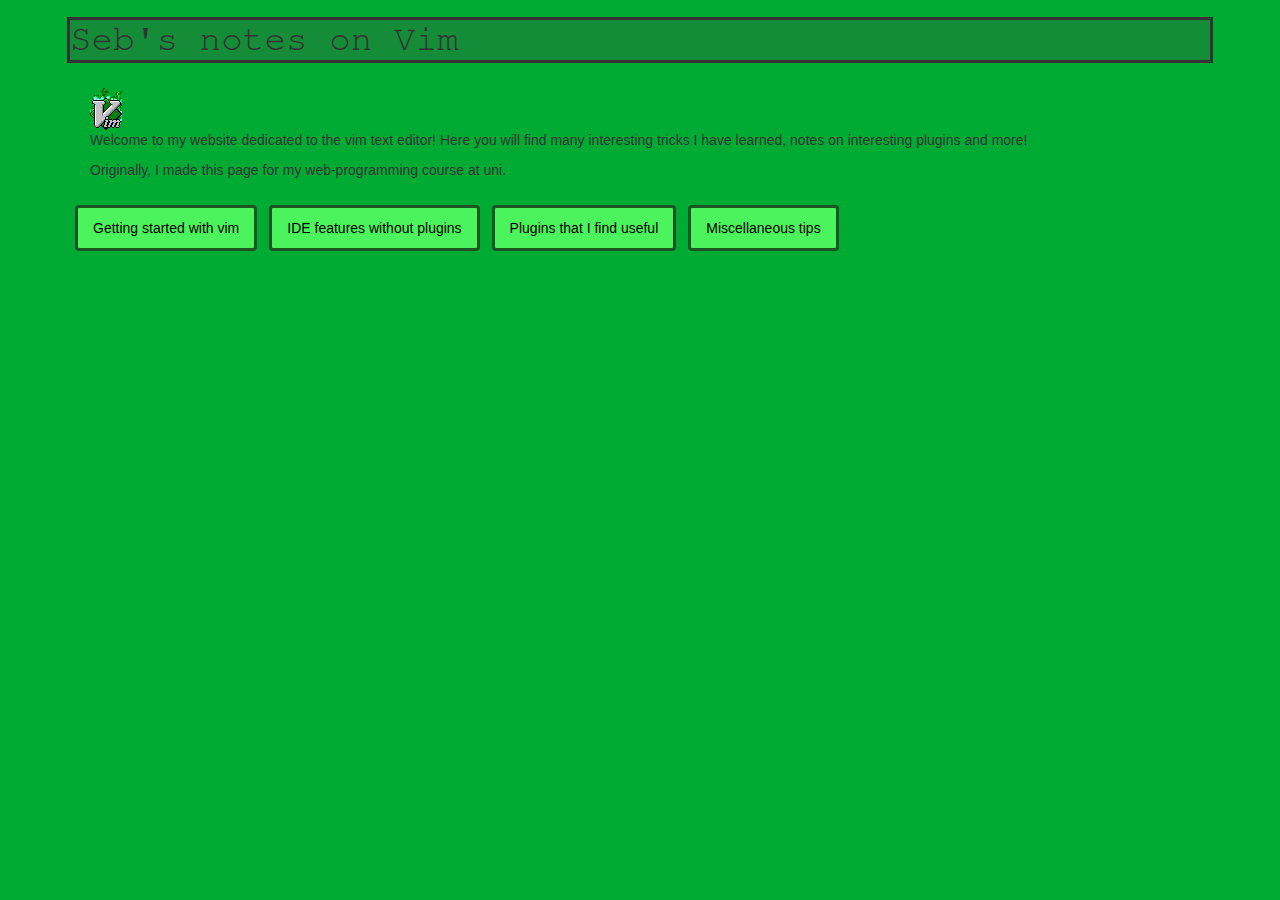
<file: index.html>
<!doctype html>
<html lang="en">
	<head>
		<title> Seb's notes on Vim </title>
		<meta charset="utf-8">
		<meta name="viewport" content="width=device-width, initial-scale=1">
		<link rel="stylesheet" href="https://maxcdn.bootstrapcdn.com/bootstrap/3.4.1/css/bootstrap.min.css">
		<script src="https://ajax.googleapis.com/ajax/libs/jquery/3.5.1/jquery.min.js"></script>
		<script src="https://maxcdn.bootstrapcdn.com/bootstrap/3.4.1/js/bootstrap.min.js"></script>

		<link rel="stylesheet" type="text/css" href="stylesheet.css">
	</head>

	<body>
		<div class="container">
		<div class="header">
			<h1> Seb's notes on Vim </h1>
		</div>

		<div class="main_content">
			<a href="https://www.vim.org/">
				<img class="logo" src="vim_on_fire.gif">
			</a>

			<p> 
			Welcome to my website dedicated to the vim text editor! Here you will find many interesting tricks I have learned, notes on interesting plugins and more!
			</p>
			<p>Originally, I made this page for my web-programming course at uni.</p>
		</div>

		<ul class="nav nav-pills">
			<li><a class="navlink" href="getting_started.html"> Getting started with vim </a></li>
			<li><a class="navlink" href="ide.html"> IDE features without plugins </a></li>
			<li><a class="navlink" href="plugins.html"> Plugins that I find useful </a></li>
			<li><a class="navlink" href="misc.html"> Miscellaneous tips </a></li>
		</ul>
		</div>
	</body>
</html>
</file>
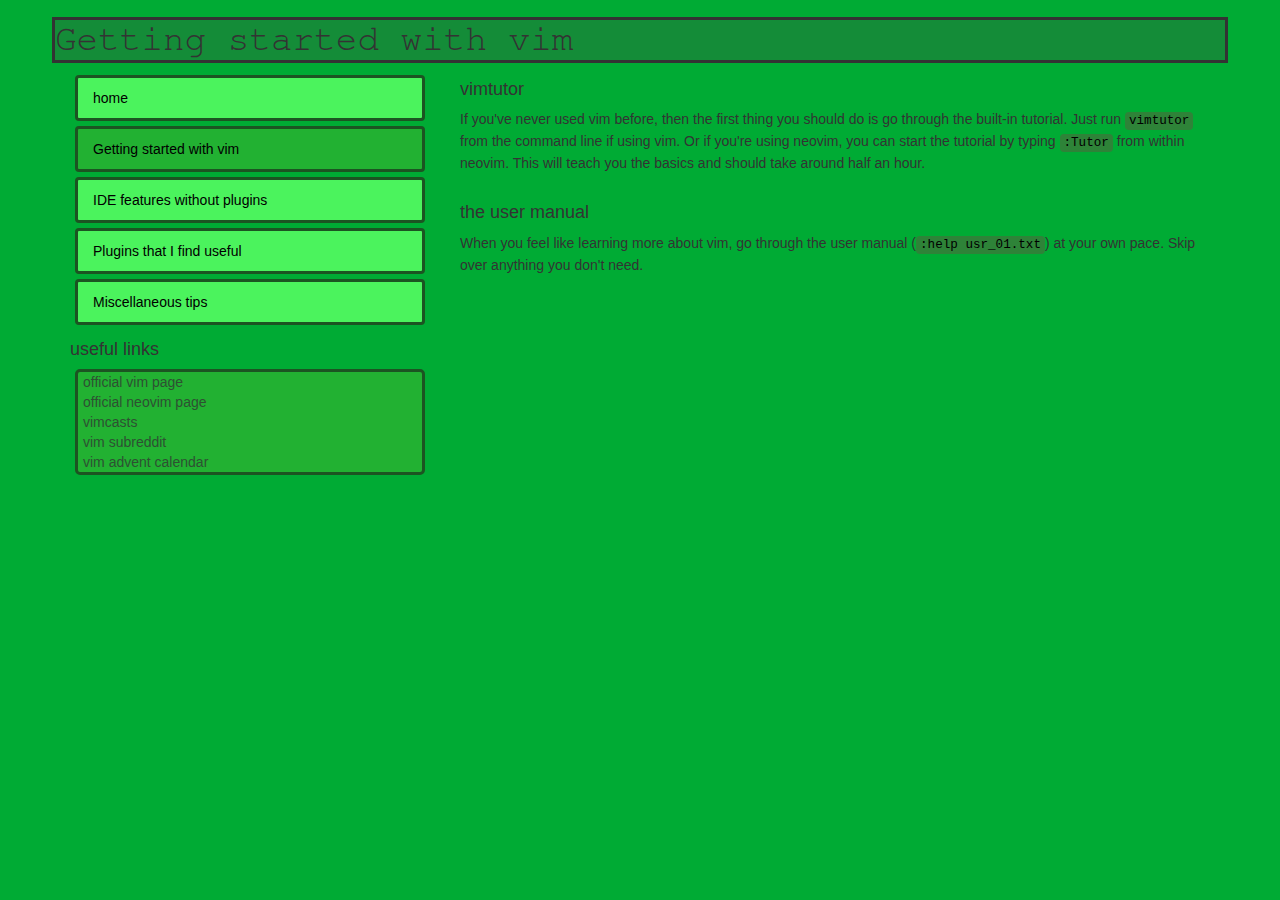
<file: getting_started.html>
<!doctype html>
<html lang="en">
	<head>
		<title>Getting started with vim</title>
		<meta charset="utf-8">
		<meta name="viewport" content="width=device-width, initial-scale=1">
		<link rel="stylesheet" href="https://maxcdn.bootstrapcdn.com/bootstrap/3.4.1/css/bootstrap.min.css">
		<script src="https://ajax.googleapis.com/ajax/libs/jquery/3.5.1/jquery.min.js"></script>
		<script src="https://maxcdn.bootstrapcdn.com/bootstrap/3.4.1/js/bootstrap.min.js"></script>

		<link rel="stylesheet" type="text/css" href="stylesheet.css">
	</head>
	<div class="container">
		<div class="row content">
			<body>
				<div class="header">
					<h1>Getting started with vim</h1>
				</div>

				<div class="col-sm-4">
					<ul class="nav nav-pills nav-stacked">
						<li><a class="navlink" href="index.html">home</a></li>
						<li class="active"><a class="navlink" href="getting_started.html">Getting started with vim</a></li>
						<li><a class="navlink" href="ide.html"> IDE features without plugins </a></li>
						<li><a class="navlink" href="plugins.html"> Plugins that I find useful </a></li>
						<li><a class="navlink" href="misc.html"> Miscellaneous tips </a></li>
					</ul>
					<h4>useful links</h4>
					<div class="linkbox">
						<a class="vimlink" href="https://www.vim.org/">official vim page</a><br>
						<a class="vimlink" href="https://neovim.io/">official neovim page</a><br>
						<a class="vimlink" href="http://vimcasts.org/">vimcasts</a><br>
						<a class="vimlink" href="https://www.reddit.com/r/vim/">vim subreddit</a><br>
						<a class="vimlink" href="https://vimways.org/">vim advent calendar</a><br>
					</div>
				</div>

				<div class="col-sm-8">
					<h4>vimtutor</h4>
					<p>
					If you've never used vim before, then the first thing you should do is go through the built-in tutorial. Just run <code>vimtutor</code> from the command line if using vim. Or if you're using neovim, you can start the tutorial by typing <code>:Tutor</code> from within neovim. This will teach you the basics and should take around half an hour.
					<br><br>
					</p>
					<script id="asciicast-PLtLmwlxTHHsjLbXWQEE5rE26" src="https://asciinema.org/a/PLtLmwlxTHHsjLbXWQEE5rE26.js" async></script>
					<h4>the user manual</h4>
					<p>When you feel like learning more about vim, go through the user manual (<code>:help usr_01.txt</code>) at your own pace. Skip over anything you don't need.</p>
				</div>
			</body>
		</div>
	</div>
</html>
</file>
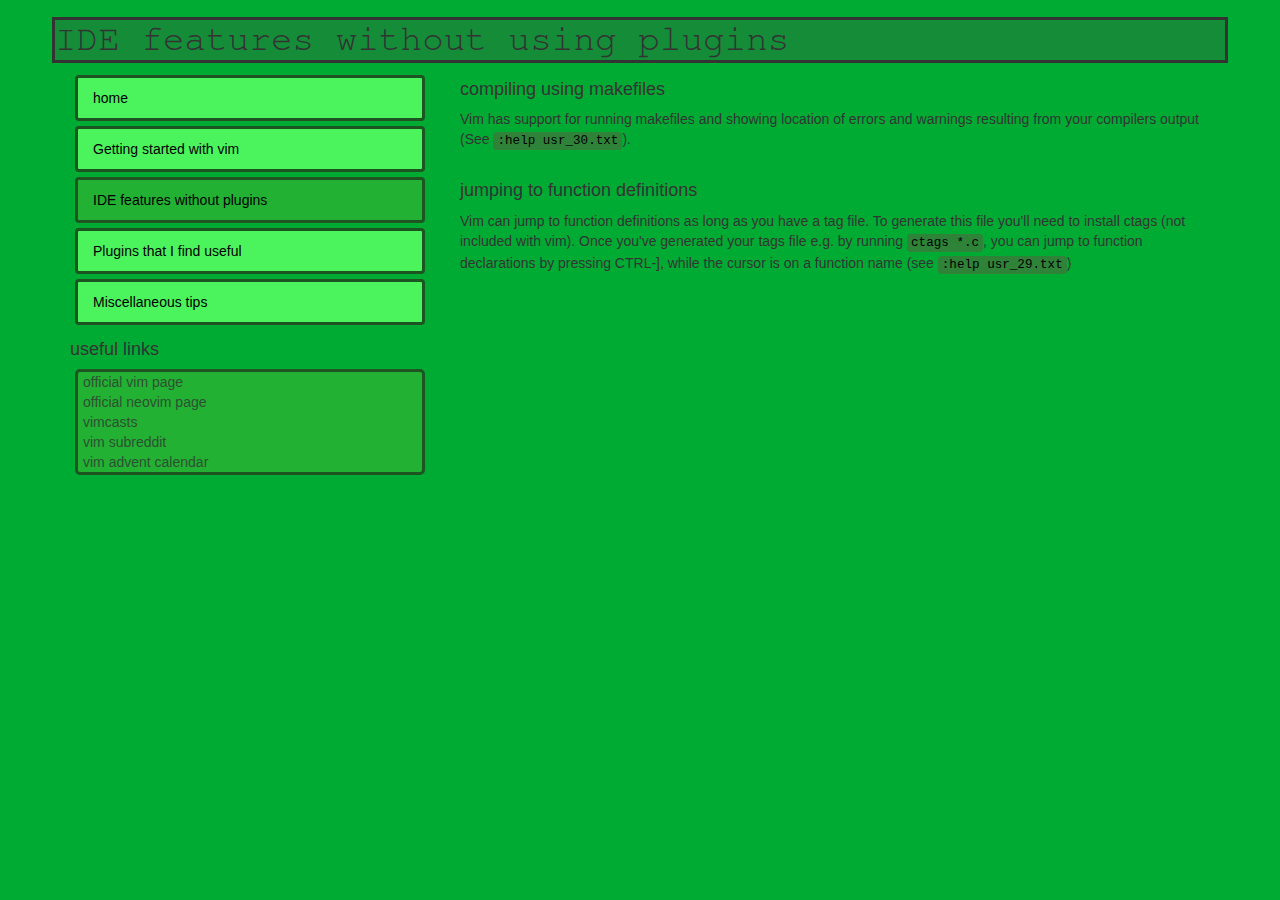
<file: ide.html>
<!doctype html>
<html lang="en">
	<head>
		<title>IDE features without plugins</title>
		<meta charset="utf-8">
		<meta name="viewport" content="width=device-width, initial-scale=1">
		<link rel="stylesheet" href="https://maxcdn.bootstrapcdn.com/bootstrap/3.4.1/css/bootstrap.min.css">
		<script src="https://ajax.googleapis.com/ajax/libs/jquery/3.5.1/jquery.min.js"></script>
		<script src="https://maxcdn.bootstrapcdn.com/bootstrap/3.4.1/js/bootstrap.min.js"></script>

		<link rel="stylesheet" type="text/css" href="stylesheet.css">
	</head>
	<div class="container">
		<div class="row content">
			<body>
				<div class="header">
					<h1>IDE features without using plugins</h1>
				</div>

				<div class="col-sm-4">
					<ul class="nav nav-pills nav-stacked">
						<li><a class="navlink" href="index.html">home</a></li>
						<li><a class="navlink" href="getting_started.html">Getting started with vim</a></li>
						<li class="active"><a class="navlink" href="ide.html"> IDE features without plugins </a></li>
						<li><a class="navlink" href="plugins.html"> Plugins that I find useful </a></li>
						<li><a class="navlink" href="misc.html"> Miscellaneous tips </a></li>
					</ul>
					<h4>useful links</h4>
					<div class="linkbox">
						<a class="vimlink" href="https://www.vim.org/">official vim page</a><br>
						<a class="vimlink" href="https://neovim.io/">official neovim page</a><br>
						<a class="vimlink" href="http://vimcasts.org/">vimcasts</a><br>
						<a class="vimlink" href="https://www.reddit.com/r/vim/">vim subreddit</a><br>
						<a class="vimlink" href="https://vimways.org/">vim advent calendar</a><br>
					</div>
				</div>

				<div class="col-sm-8">
					<h4>compiling using makefiles</h4>
					<p> Vim has support for running makefiles and showing location of errors and warnings resulting from your compilers output (See <code>:help usr_30.txt</code>).  <br><br> </p>

					<h4>jumping to function definitions</h4>
					<p>Vim can jump to function definitions as long as you have a tag file. To generate this file you'll need to install ctags (not included with vim). Once you've generated your tags file e.g. by running <code>ctags *.c</code>, you can jump to function declarations by pressing CTRL-], while the cursor is on a function name (see <code>:help usr_29.txt</code>)</p>
				</div>
			</body>
		</div>
	</div>
</html>
</file>
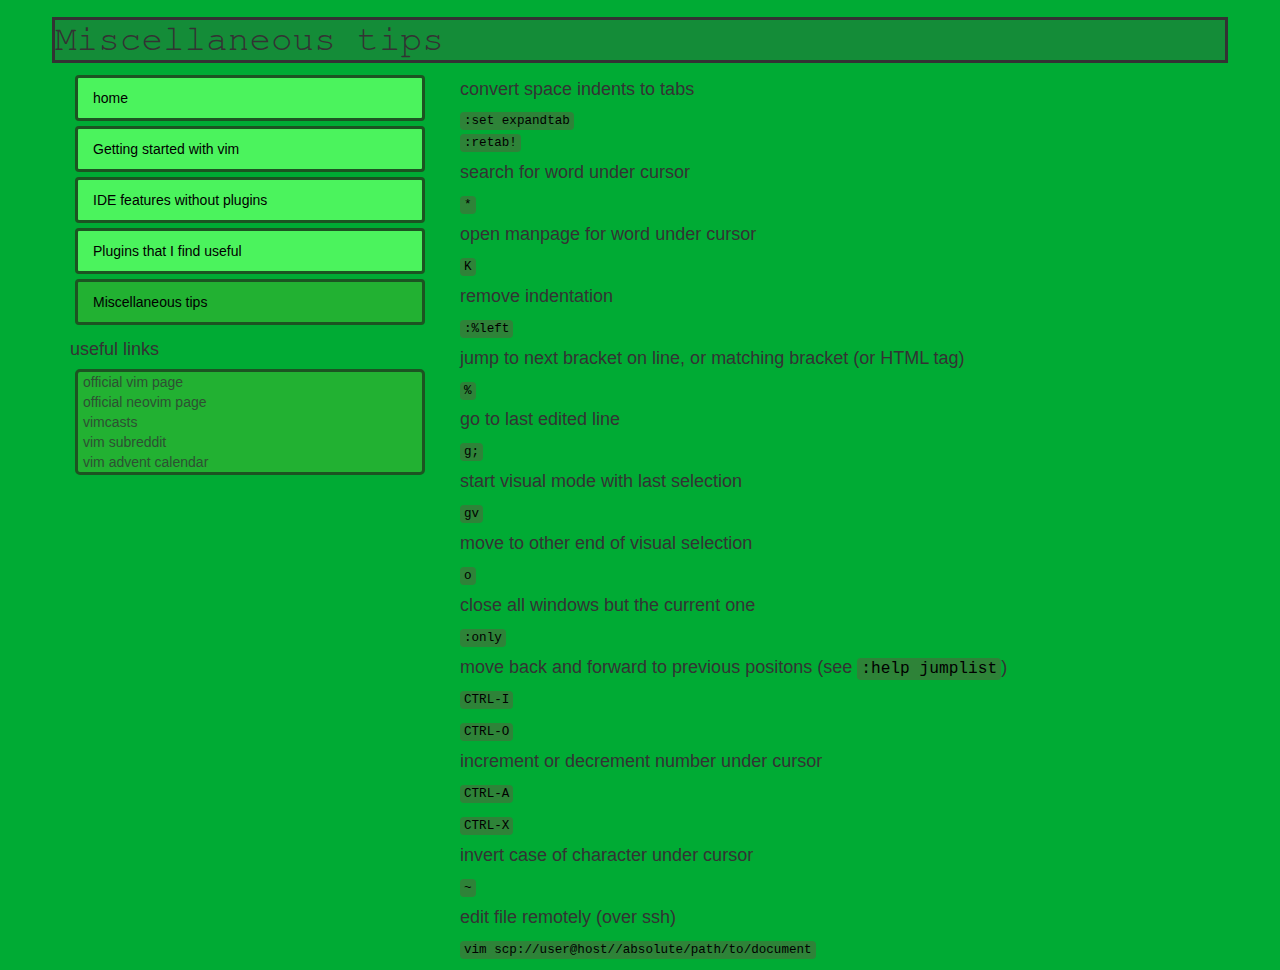
<file: misc.html>
<!doctype html>
<html lang="en">
	<head>
		<title>Miscellaneous tips</title>
		<meta charset="utf-8">
		<meta name="viewport" content="width=device-width, initial-scale=1">
		<link rel="stylesheet" href="https://maxcdn.bootstrapcdn.com/bootstrap/3.4.1/css/bootstrap.min.css">
		<script src="https://ajax.googleapis.com/ajax/libs/jquery/3.5.1/jquery.min.js"></script>
		<script src="https://maxcdn.bootstrapcdn.com/bootstrap/3.4.1/js/bootstrap.min.js"></script>

		<link rel="stylesheet" type="text/css" href="stylesheet.css">
	</head>
	<div class="container">
		<div class="row content">
			<body>
				<div class="header">
					<h1>Miscellaneous tips</h1>
				</div>

				<div class="col-sm-4">
					<ul class="nav nav-pills nav-stacked">
						<li><a class="navlink" href="index.html">home</a></li>
						<li><a class="navlink" href="getting_started.html">Getting started with vim</a></li>
						<li><a class="navlink" href="ide.html"> IDE features without plugins </a></li>
						<li><a class="navlink" href="plugins.html"> Plugins that I find useful </a></li>
						<li class="active"><a class="navlink" href="misc.html"> Miscellaneous tips </a></li>
					</ul>
					<h4>useful links</h4>
					<div class="linkbox">
						<a class="vimlink" href="https://www.vim.org/">official vim page</a><br>
						<a class="vimlink" href="https://neovim.io/">official neovim page</a><br>
						<a class="vimlink" href="http://vimcasts.org/">vimcasts</a><br>
						<a class="vimlink" href="https://www.reddit.com/r/vim/">vim subreddit</a><br>
						<a class="vimlink" href="https://vimways.org/">vim advent calendar</a><br>
					</div>
				</div>

				<div class="col-sm-8">
					<h4>convert space indents to tabs</h4>
					<p><code>:set expandtab</code><br><code>:retab!</code></p>

					<h4>search for word under cursor</h4>
					<p><code>*</code></p>

					<h4>open manpage for word under cursor</h4>
					<p><code>K</code></p>

					<h4>remove indentation</h4>
					<p><code>:%left</code></p>

					<h4>jump to next bracket on line, or matching bracket (or HTML tag)</h4>
					<p><code>%</code></p>

					<h4>go to last edited line</h4>
					<p><code>g;</code></p>

					<h4>start visual mode with last selection</h4>
					<p><code>gv</code></p>

					<h4>move to other end of visual selection</h4>
					<p><code>o</code></p>

					<h4>close all windows but the current one</h4>
					<p><code>:only</code></p>

					<h4>move back and forward to previous positons (see <code>:help jumplist</code>)</h4>
					<p><code>CTRL-I</code></p>
					<p><code>CTRL-O</code></p>

					<h4>increment or decrement number under cursor</h4>
					<p><code>CTRL-A</code></p>
					<p><code>CTRL-X</code></p>

					<h4>invert case of character under cursor</h4>
					<p><code>~</code></p>

					<h4>edit file remotely (over ssh)</h4>
					<p><code>vim scp://user@host//absolute/path/to/document</code></p>
				</div>
			</body>
		</div>
	</div>
</html>
</file>
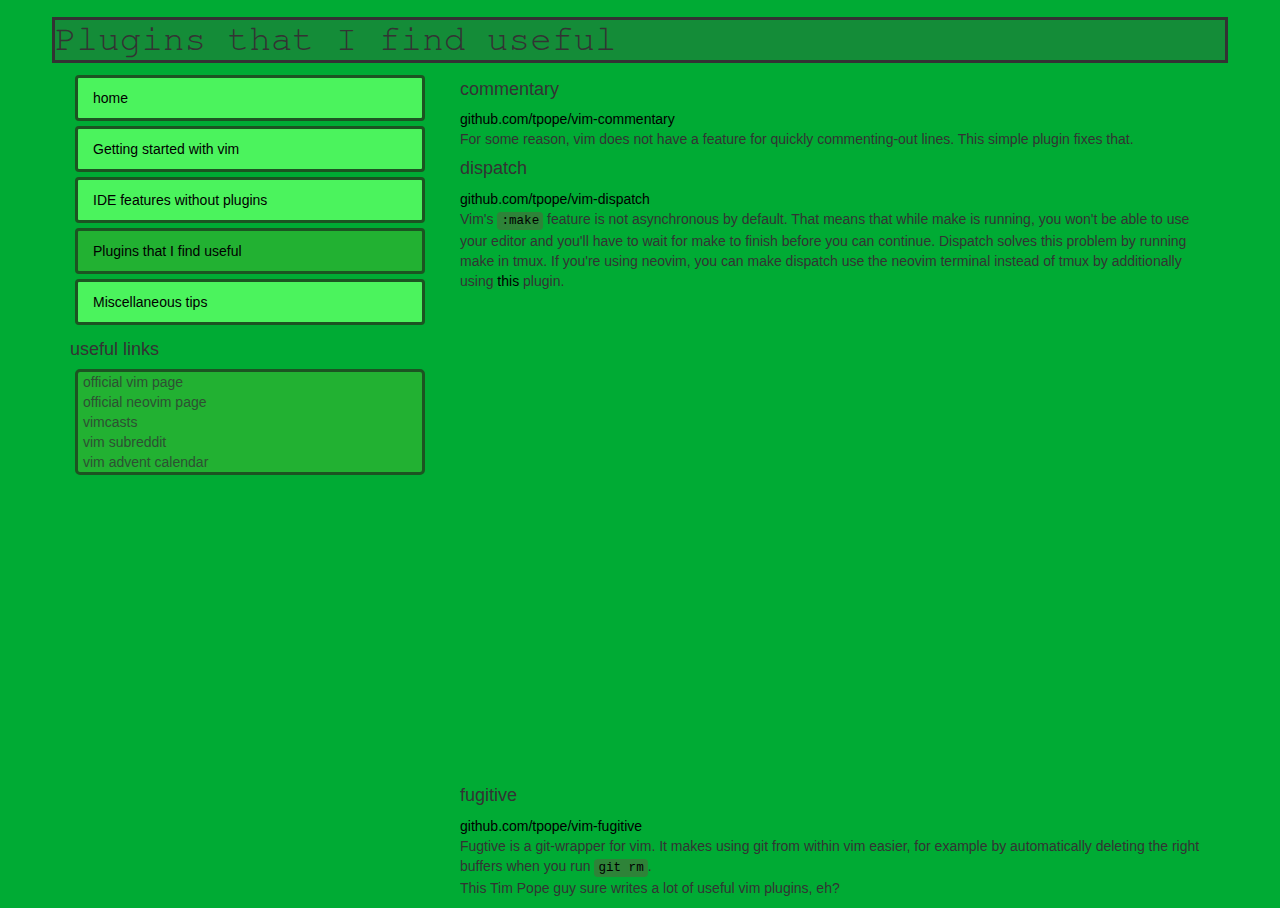
<file: plugins.html>
<!doctype html>
<html lang="en">
	<head>
		<title>Plugins that I find useful</title>
		<meta charset="utf-8">
		<meta name="viewport" content="width=device-width, initial-scale=1">
		<link rel="stylesheet" href="https://maxcdn.bootstrapcdn.com/bootstrap/3.4.1/css/bootstrap.min.css">
		<script src="https://ajax.googleapis.com/ajax/libs/jquery/3.5.1/jquery.min.js"></script>
		<script src="https://maxcdn.bootstrapcdn.com/bootstrap/3.4.1/js/bootstrap.min.js"></script>

		<link rel="stylesheet" type="text/css" href="stylesheet.css">
	</head>
	<div class="container">
		<div class="row content">
			<body>
				<div class="header">
					<h1>Plugins that I find useful</h1>
				</div>

				<div class="col-sm-4">
					<ul class="nav nav-pills nav-stacked">
						<li><a class="navlink" href="index.html">home</a></li>
						<li><a class="navlink" href="getting_started.html">Getting started with vim</a></li>
						<li><a class="navlink" href="ide.html"> IDE features without plugins </a></li>
						<li class="active"><a class="navlink" href="plugins.html"> Plugins that I find useful </a></li>
						<li><a class="navlink" href="misc.html"> Miscellaneous tips </a></li>
					</ul>
					<h4>useful links</h4>
					<div class="linkbox">
						<a class="vimlink" href="https://www.vim.org/">official vim page</a><br>
						<a class="vimlink" href="https://neovim.io/">official neovim page</a><br>
						<a class="vimlink" href="http://vimcasts.org/">vimcasts</a><br>
						<a class="vimlink" href="https://www.reddit.com/r/vim/">vim subreddit</a><br>
						<a class="vimlink" href="https://vimways.org/">vim advent calendar</a><br>
					</div>
				</div>

				<div class="col-sm-8">
					<h4>commentary</h4>
					<p>
					<a class="link" href="https://github.com/tpope/vim-commentary">github.com/tpope/vim-commentary</a><br>
					For some reason, vim does not have a feature for quickly commenting-out lines. This simple plugin fixes that.
					</p>

					<h4>dispatch</h4>
					<a class="link" href="https://github.com/tpope/vim-dispatch">github.com/tpope/vim-dispatch</a><br>
					Vim's <code>:make</code> feature is not asynchronous by default. That means that while make is running, you won't be able to use your editor and you'll have to wait for make to finish before you can continue. Dispatch solves this problem by running make in tmux.
					If you're using neovim, you can make dispatch use the neovim terminal instead of tmux by additionally using <a class="link" href="https://github.com/radenling/vim-dispatch-neovim">this</a> plugin.

					<div style="padding:64.63% 0 0 0;position:relative;"><iframe src="https://player.vimeo.com/video/63116209" style="position:absolute;top:0;left:0;width:100%;height:100%;" frameborder="0" allow="autoplay; fullscreen" allowfullscreen></iframe></div><script src="https://player.vimeo.com/api/player.js"></script>

					<h4>fugitive</h4>
					<p>
					<a class="link" href="https://github.com/tpope/vim-fugitive">github.com/tpope/vim-fugitive</a><br>
					Fugtive is a git-wrapper for vim. It makes using git from within vim easier, for example by automatically deleting the right buffers when you run <code>git rm</code>.<br>
					This Tim Pope guy sure writes a lot of useful vim plugins, eh?
				</div>
			</body>
		</div>
	</div>
</html>
</file>
<file: stylesheet.css>
html{
	background-color: "#00ab34";
}

body {
	background-color: #00ab34;
}

.header {
	outline-style: solid;
	width: auto;
	background-color: #148c38;
	font-family: FreeMono, monospace;
}

.main_content {
	margin-top: 20px;
	margin-left: 20px;
	margin-bottom: 20px;
}

.navlink {
	background-color: #4bf35d;
	margin: 5px;
	border-style: solid;
	border-color: #1c5422;
	border-radius: 5px;
	color: black;
	padding: 5px;
	font-family: "Avantgarde", "TeX Gyre Adventor", "URW Gothic L", sans-serif;
	text-decoration: none;
}

.navlink:hover {
	background-color: #34b342;
}


.logo {
	width: 32px;
	height: 50px;
	transition: width 2s, height 2s;
}

.logo:hover {
	width: 48px;
	height: 75px;
}

.nav-pills > li.active > a, .nav-pills > li.active > a:hover, .nav-pills > li.active > a:focus {
	color: black;
	background-color: #22b132;
}

.nav-pills > li > a:hover {
	color: black;
	background-color:  #239b30;
}

.linkbox {
	background-color: #22b132;
	margin: 5px;
	border-style: solid;
	border-color: #1c5422;
	border-radius: 5px;
}

.vimlink {
	margin-left: 5px;
	color: #2e5032;
}

code {
	background-color: #2e8338;
	color: black;
}

.link {
 color: black;
}
</file>
